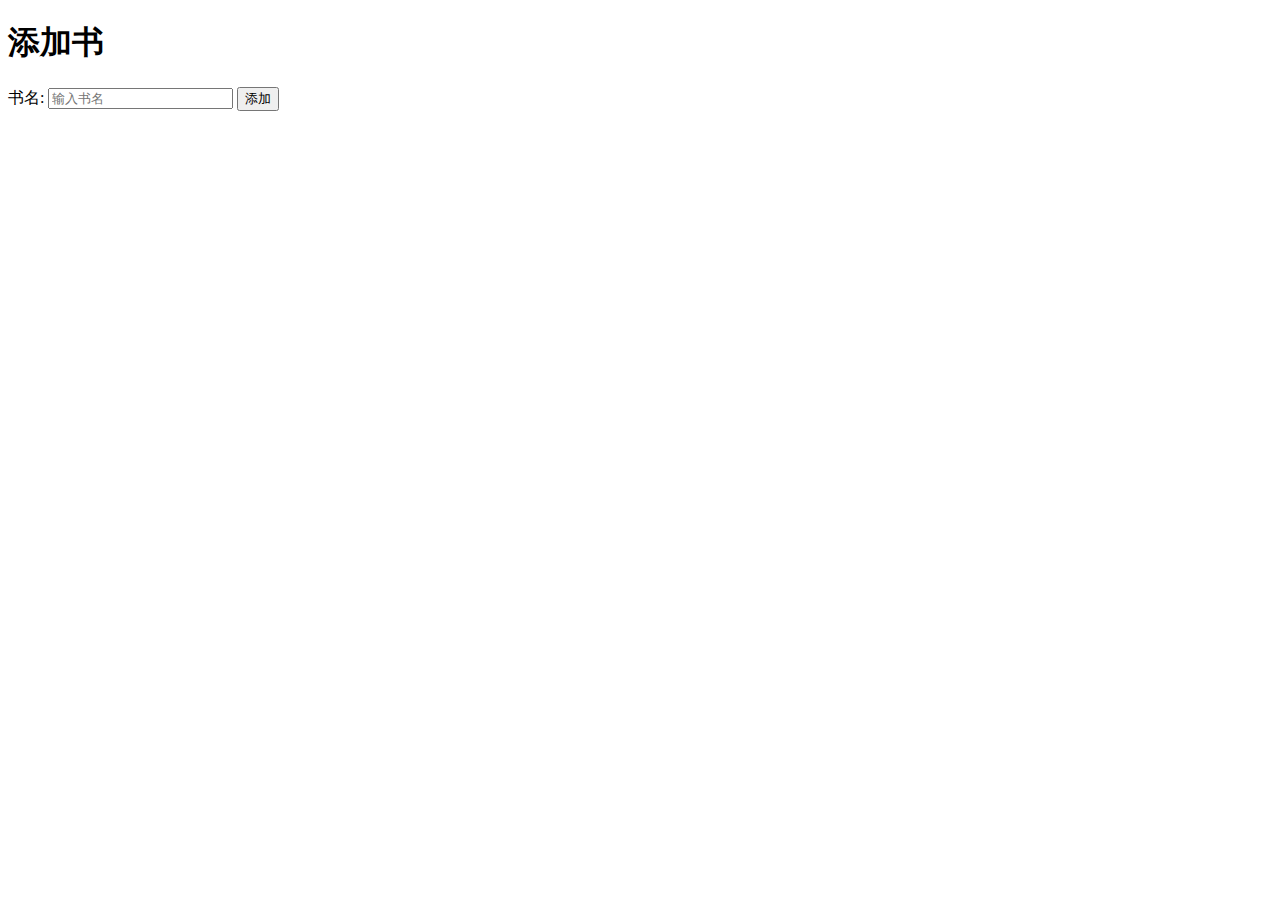
<file: demo1/templetes/demo2/addbook.html>
<!DOCTYPE html>
<html lang="en">
<head>
    <meta charset="UTF-8">
    <title>添加书</title>
</head>
<body>
    <h1>添加书</h1>
    <form action="{% url 'demo2:addbook' %}" method="post">
        书名: <input type="text" placeholder="输入书名" name="bookname">
        <input type="submit" value="添加">
    </form>
</body>
</html>
</file>
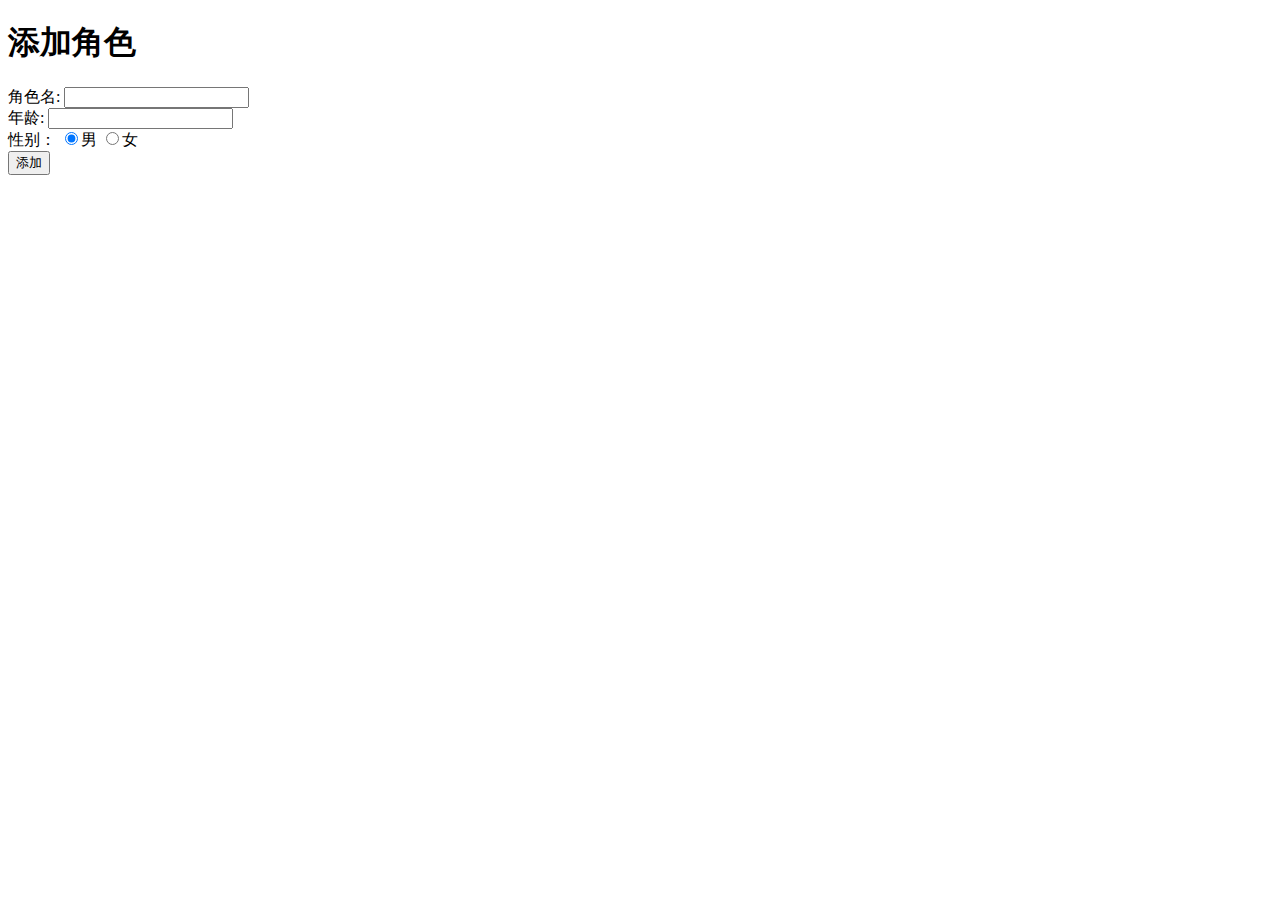
<file: demo1/templetes/demo2/addrole.html>
<!DOCTYPE html>
<html lang="en">
<head>
    <meta charset="UTF-8">
    <title>添加角色</title>
</head>
<body>
    <h1>添加角色</h1>

    <form action="{% url 'demo2:addrole' book.id %}" method="post">
        角色名: <input type="text" name="username">
        <br>
        年龄: <input type="number" min="0" name="age">
        <br>
        性别： <input type="radio" name="sex" value="1" checked>男
             <input type="radio" name="sex" value="2">女
        <br>
        <input type="submit" value="添加">

    </form>
</body>
</html>
</file>
